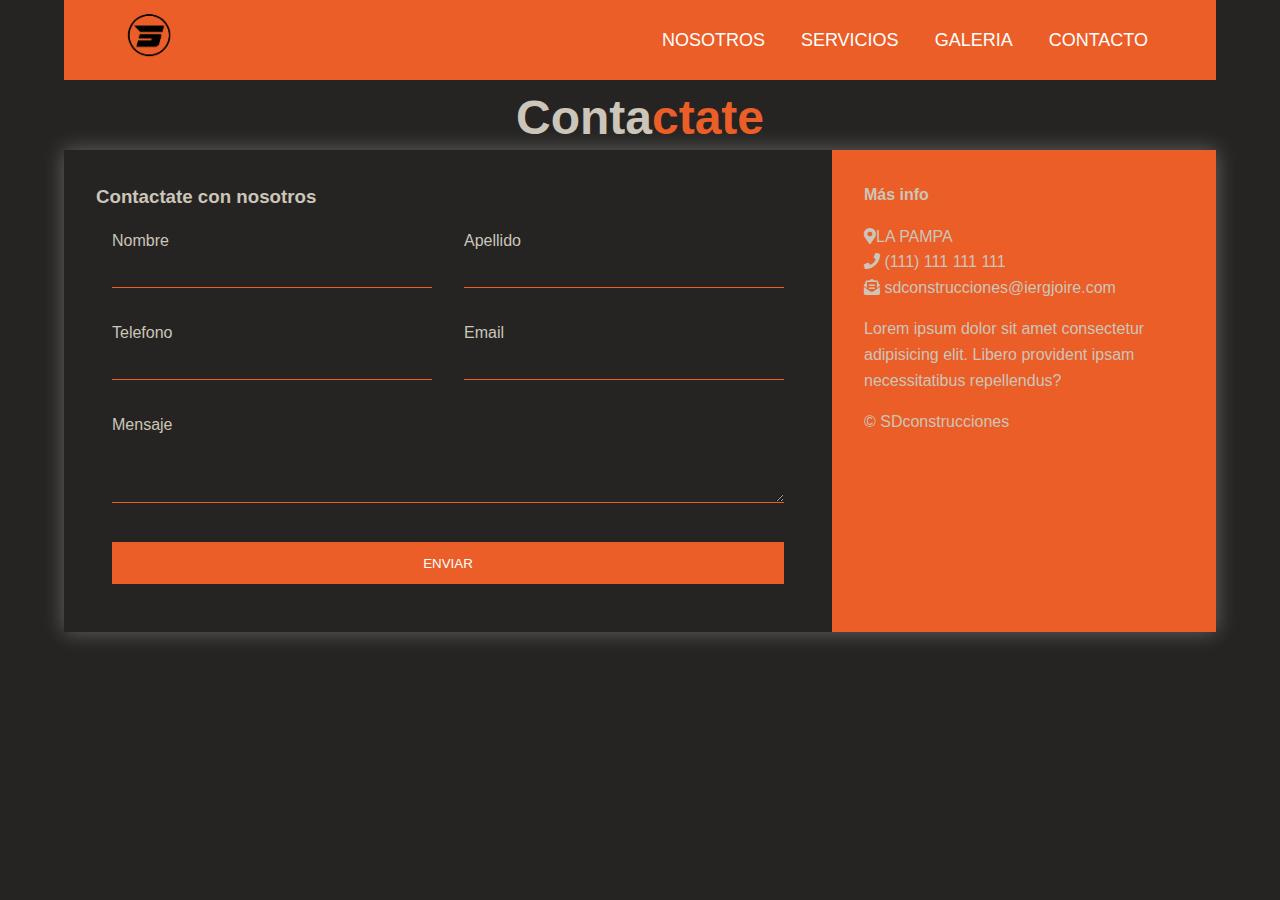
<file: PreEntrega1-Reinoso (2)/pages/contacto.html>
<!DOCTYPE html>
<html lang="en">
<head>
    <meta charset="UTF-8">
    <meta http-equiv="X-UA-Compatible" content="IE=edge">
    <meta name="viewport" content="width=device-width, initial-scale=1.0">
    <title>SD construcciones</title>
    <link rel="stylesheet" href="../styles/syles.css">
    <link href="https://cdnjs.cloudflare.com/ajax/libs/font-awesome/5.13.0/css/all.min.css" rel="stylesheet">
</head>
<body>

    <header>
        <nav>
            <a href="../index.html" class="enlace">
                <img src="../img/logo.png" alt="" class="logo">
            </a>
            <input type="checkbox" id="check">
            <label for="check" class="checkbtn">
                <i class="fas fa-bars"></i>
            </label>
            <ul>
                <li><a href="../pages/quienessomos.html">Nosotros</a></li>
                <li><a href="../pages/nuestrosservicios.html">Servicios</a></li>
                <li><a href="../pages/galeria.html">Galeria</a></li>
                <li><a href="../pages/contacto.html">Contacto</a></li>
            </ul>
        </nav>
    </header>

    <div class="content">

        <h1 class="logo">Conta<span>ctate</span></h1>

        <div class="contact-wrapper animated bounceInUp">
            <div class="contact-form">
                <h3>Contactate con nosotros</h3>
                <form action="">
                    <p>
                        <label>Nombre</label>
                        <input type="text" name="nombre">
                    </p>
                    <p>
                        <label>Apellido</label>
                        <input type="email" name="Apellido">
                    </p>
                    <p>
                        <label>Telefono</label>
                        <input type="tel" name="phone">
                    </p>
                    <p>
                        <label>Email</label>
                        <input type="text" name="email">
                    </p>
                    <p class="block">
                       <label>Mensaje</label> 
                        <textarea name="mensaje" rows="3"></textarea>
                    </p>
                    <p class="block">
                        <button>
                            Enviar
                        </button>
                    </p>
                </form>
            </div>
            <div class="contact-info">
                <h4>Más info</h4>
                <ul>
                    <li><i class="fas fa-map-marker-alt"></i>LA PAMPA</li>
                    <li><i class="fas fa-phone"></i> (111) 111 111 111</li>
                    <li><i class="fas fa-envelope-open-text"></i> sdconstrucciones@iergjoire.com</li>
                </ul>
                <p>Lorem ipsum dolor sit amet consectetur adipisicing elit. Libero provident ipsam necessitatibus repellendus?</p>
                <p>© SDconstrucciones</p>
            </div>
        </div>

    </div>


</body>
</html>
</file>
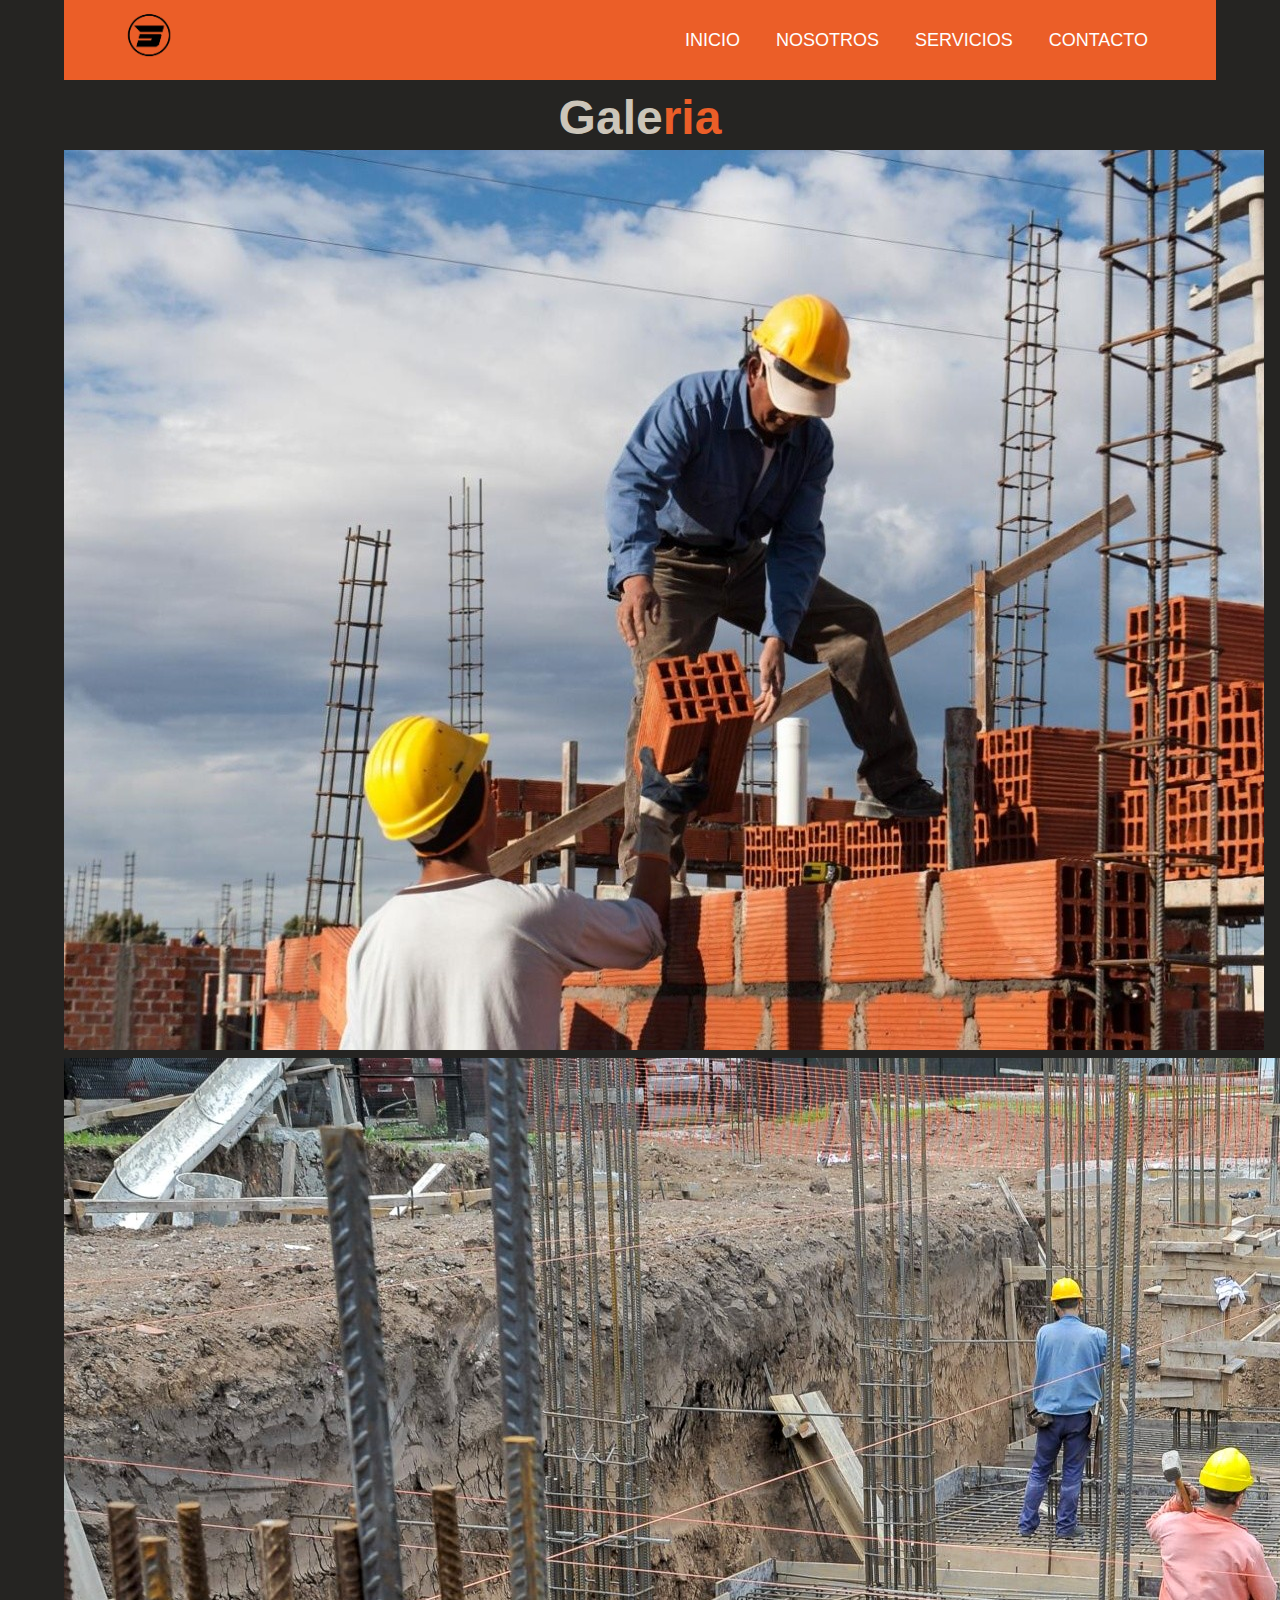
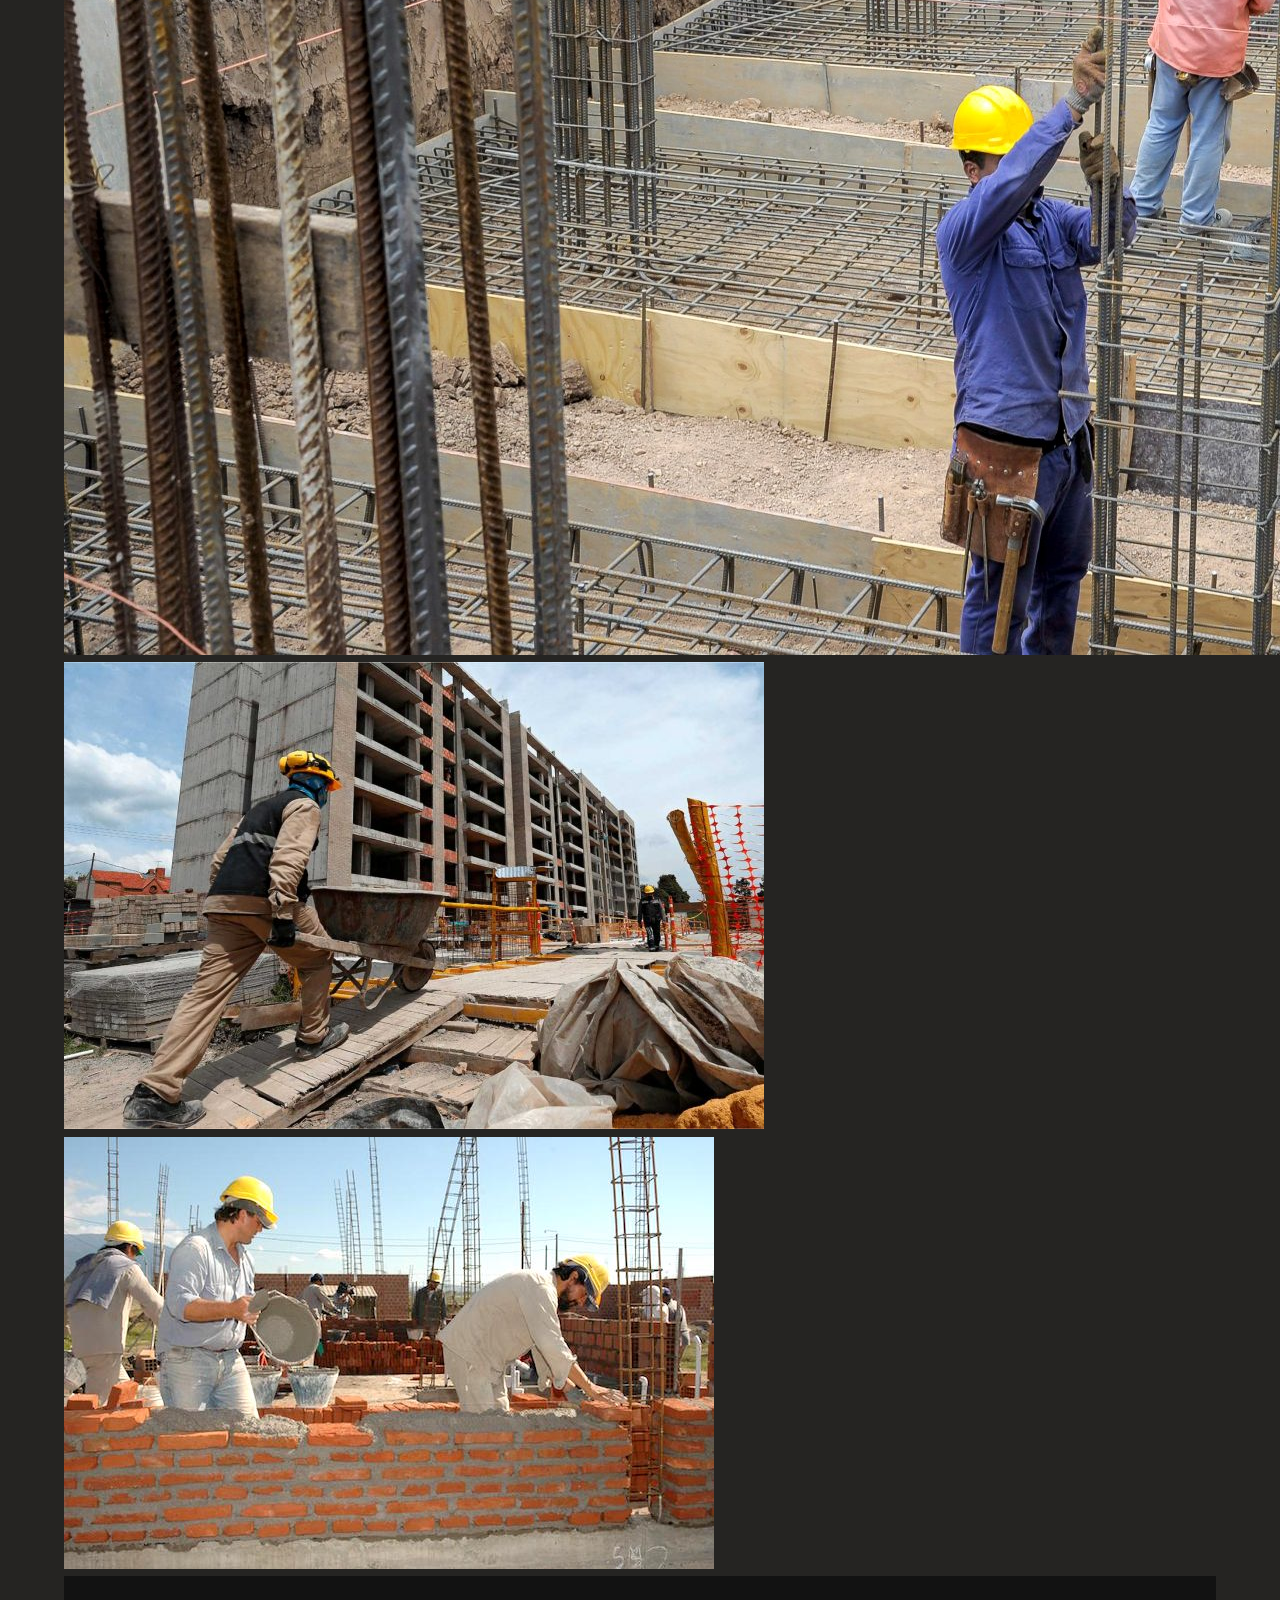
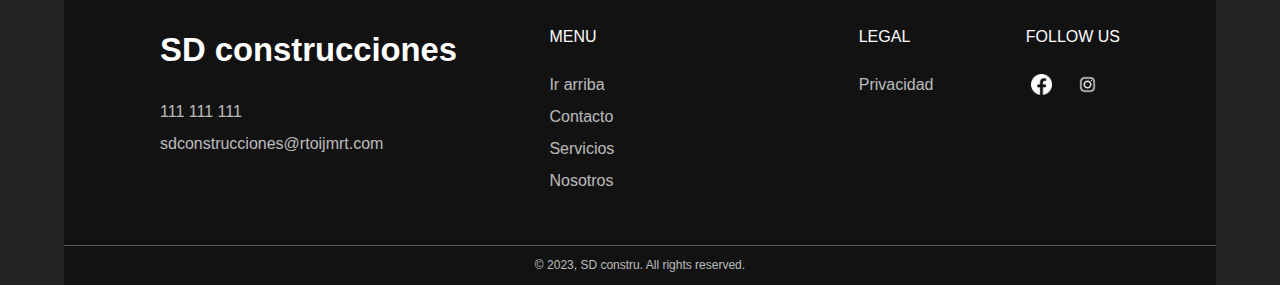
<file: PreEntrega1-Reinoso (2)/pages/galeria.html>
<!DOCTYPE html>
<html lang="en">
<head>
    <meta charset="UTF-8">
    <meta http-equiv="X-UA-Compatible" content="IE=edge">
    <meta name="viewport" content="width=device-width, initial-scale=1.0">
    <title>SD construcciones</title>
    <link rel="stylesheet" href="../styles/syles.css">
    <link href="https://cdnjs.cloudflare.com/ajax/libs/font-awesome/5.13.0/css/all.min.css" rel="stylesheet">

</head>
<body>
    <header>
        <nav>
            <a href="../index.html" class="enlace">
                <img src="../img/logo.png" alt="" class="logo">
            </a>
            <input type="checkbox" id="check">
            <label for="check" class="checkbtn">
                <i class="fas fa-bars"></i>
            </label>
            <ul>
                <li><a href="../index.html">Inicio</a></li>
                <li><a href="./quienessomos.html">Nosotros</a></li>
                <li><a href="./nuestrosservicios.html">Servicios</a></li>
                <li><a href="./contacto.html">Contacto</a></li>
            </ul>
        </nav>
    </header>
    <main>
        <div>
            <h1 class="logo">Gale<span>ria</span></h1>
    
        </div>
        <div>
            <img src="../img/imagen1.jpg" alt="">
            <img src="../img/imagen2.jpg" alt="">
            <img src="../img/imagen3.jpg" alt="">
            <img src="../img/imagen4.jpg" alt="">
        </div>
    </main>


    <footer>
        <div class="footer-container">
            <div class="footer-content-container">
                <h3 class="website-logo">SD construcciones</h3>
                <span class="footer-info">111 111 111</span>
                <span class="footer-info">sdconstrucciones@rtoijmrt.com</span>
            </div>
            <div class="footer-menus">
                <div class="footer-content-container">
                    <span class="menu-title">menu</span>
                    <a href="#" class="menu-item-footer">Ir arriba</a>
                    <a href="./contacto.html" class="menu-item-footer">Contacto</a>
                    <a href="./nuestrosservicios.html" class="menu-item-footer">Servicios</a>
                    <a href="./quienessomos.html" class="menu-item-footer">Nosotros</a>
                </div>
                <div class="footer-content-container">
                    <span class="menu-title">legal</span>
                    <a href="" class="menu-item-footer">Privacidad</a>
                </div>
            </div>
            
            <div class="footer-content-container">
                <span class="menu-title">follow us</span>
                <div class="social-container">
                    <a href="https://www.facebook.com/" class="social-link"></a>
                    <a href="https://www.instagram.com/" class="social-link"></a>
            
                </div>
            </div>
        </div>
        <div class="copyright-container">
            <span class="copyright">© 2023, SD constru. All rights reserved.</span>
        </div>
    </footer>
</body>
</html>
</file>
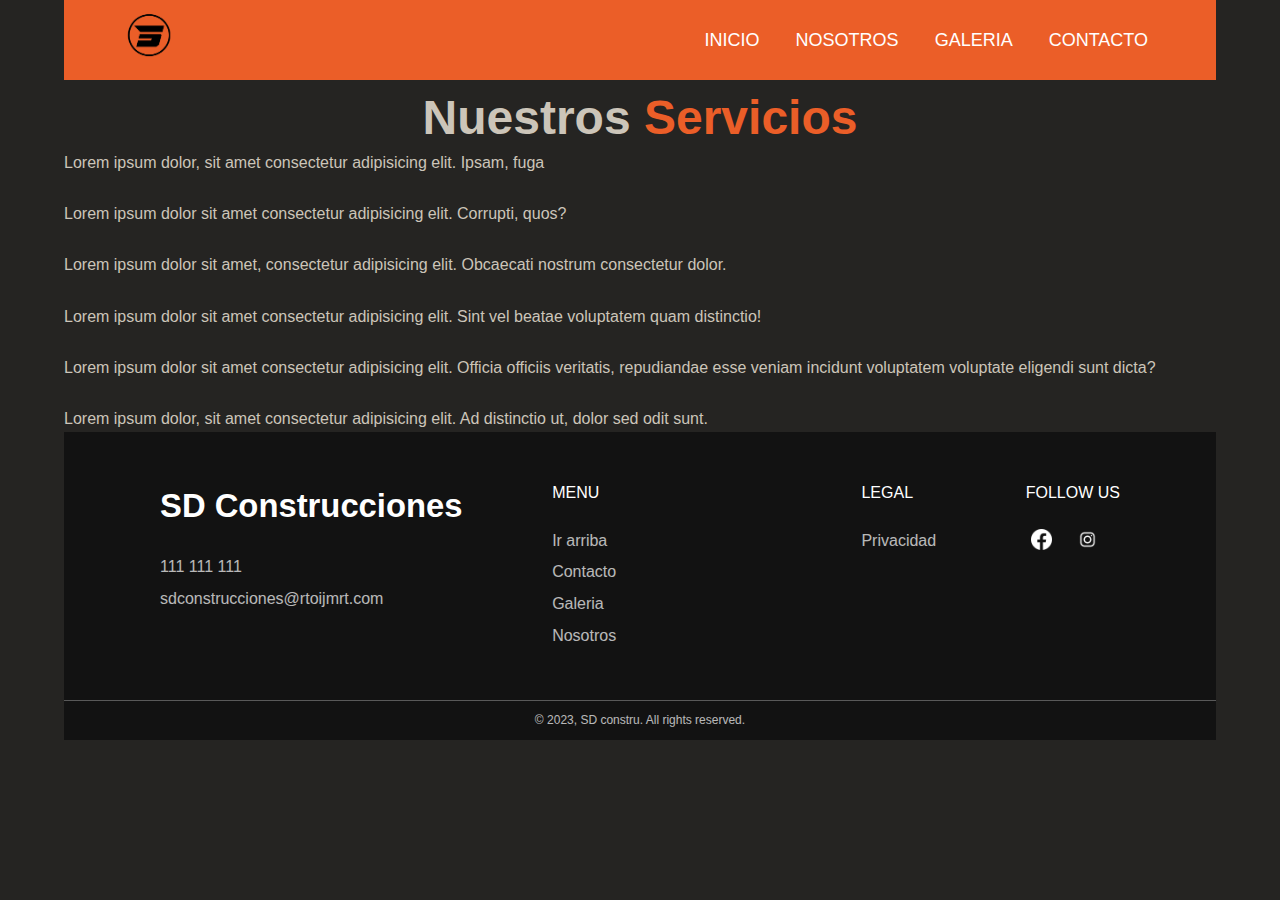
<file: PreEntrega1-Reinoso (2)/pages/nuestrosservicios.html>
<!DOCTYPE html>
<html lang="en">
<head>
    <meta charset="UTF-8">
    <meta http-equiv="X-UA-Compatible" content="IE=edge">
    <meta name="viewport" content="width=device-width, initial-scale=1.0">
    <title>SD construcciones</title>
    <link rel="stylesheet" href="../styles/syles.css">
    <link href="https://cdnjs.cloudflare.com/ajax/libs/font-awesome/5.13.0/css/all.min.css" rel="stylesheet">

</head>
<body>
    <header>
        <nav>
            <a href="../index.html" class="enlace">
                <img src="../img/logo.png" alt="" class="logo">
            </a>
            <input type="checkbox" id="check">
            <label for="check" class="checkbtn">
                <i class="fas fa-bars"></i>
            </label>
            <ul>
                <li><a href="../index.html">Inicio</a></li>
                <li><a href="./quienessomos.html">Nosotros</a></li>
                <li><a href="./galeria.html">Galeria</a></li>
                <li><a href="./contacto.html">Contacto</a></li>
            </ul>
        </nav>
    </header>
    <main>
        <h1 class="logo">Nuestros<span> Servicios</span></h1>
         <div>
        
            <p>Lorem ipsum dolor, sit amet consectetur adipisicing elit. Ipsam, fuga</p>
            <br>
            <p>Lorem ipsum dolor sit amet consectetur adipisicing elit. Corrupti, quos?</p>
            <br>
            <p>Lorem ipsum dolor sit amet, consectetur adipisicing elit. Obcaecati nostrum consectetur dolor.</p>
            <br>
            <p>Lorem ipsum dolor sit amet consectetur adipisicing elit. Sint vel beatae voluptatem quam distinctio!</p>
            <br>
            <p>Lorem ipsum dolor sit amet consectetur adipisicing elit. Officia officiis veritatis, repudiandae esse veniam incidunt voluptatem voluptate eligendi sunt dicta?</p>
            <br>
            <p>Lorem ipsum dolor, sit amet consectetur adipisicing elit. Ad distinctio ut, dolor sed odit sunt.</p>
        </div>
    </main>
    <footer class="footer">
        <div class="footer-container">
            <div class="footer-content-container">
                <h3 class="website-logo">SD Construcciones</h3>
                <span class="footer-info">111 111 111</span>
                <span class="footer-info">sdconstrucciones@rtoijmrt.com</span>
            </div>
            <div class="footer-menus">
                <div class="footer-content-container">
                    <span class="menu-title">menu</span>
                    <a href="#" class="menu-item-footer">Ir arriba</a>
                    <a href="./contacto.html" class="menu-item-footer">Contacto</a>
                    <a href="./galeria.html" class="menu-item-footer">Galeria</a>
                    <a href="./quienessomos.html" class="menu-item-footer">Nosotros</a>
                </div>
                <div class="footer-content-container">
                    <span class="menu-title">legal</span>
                    <a href="" class="menu-item-footer">Privacidad</a>
                </div>
            </div>
            
            <div class="footer-content-container">
                <span class="menu-title">follow us</span>
                <div class="social-container">
                    <a href="https://www.facebook.com/" class="social-link"></a>
                    <a href="https://www.instagram.com/" class="social-link"></a>
            
                </div>
            </div>
        </div>
        <div class="copyright-container">
            <span class="copyright">© 2023, SD constru. All rights reserved.</span>
        </div>
    </footer>

</body>
</html>
</file>
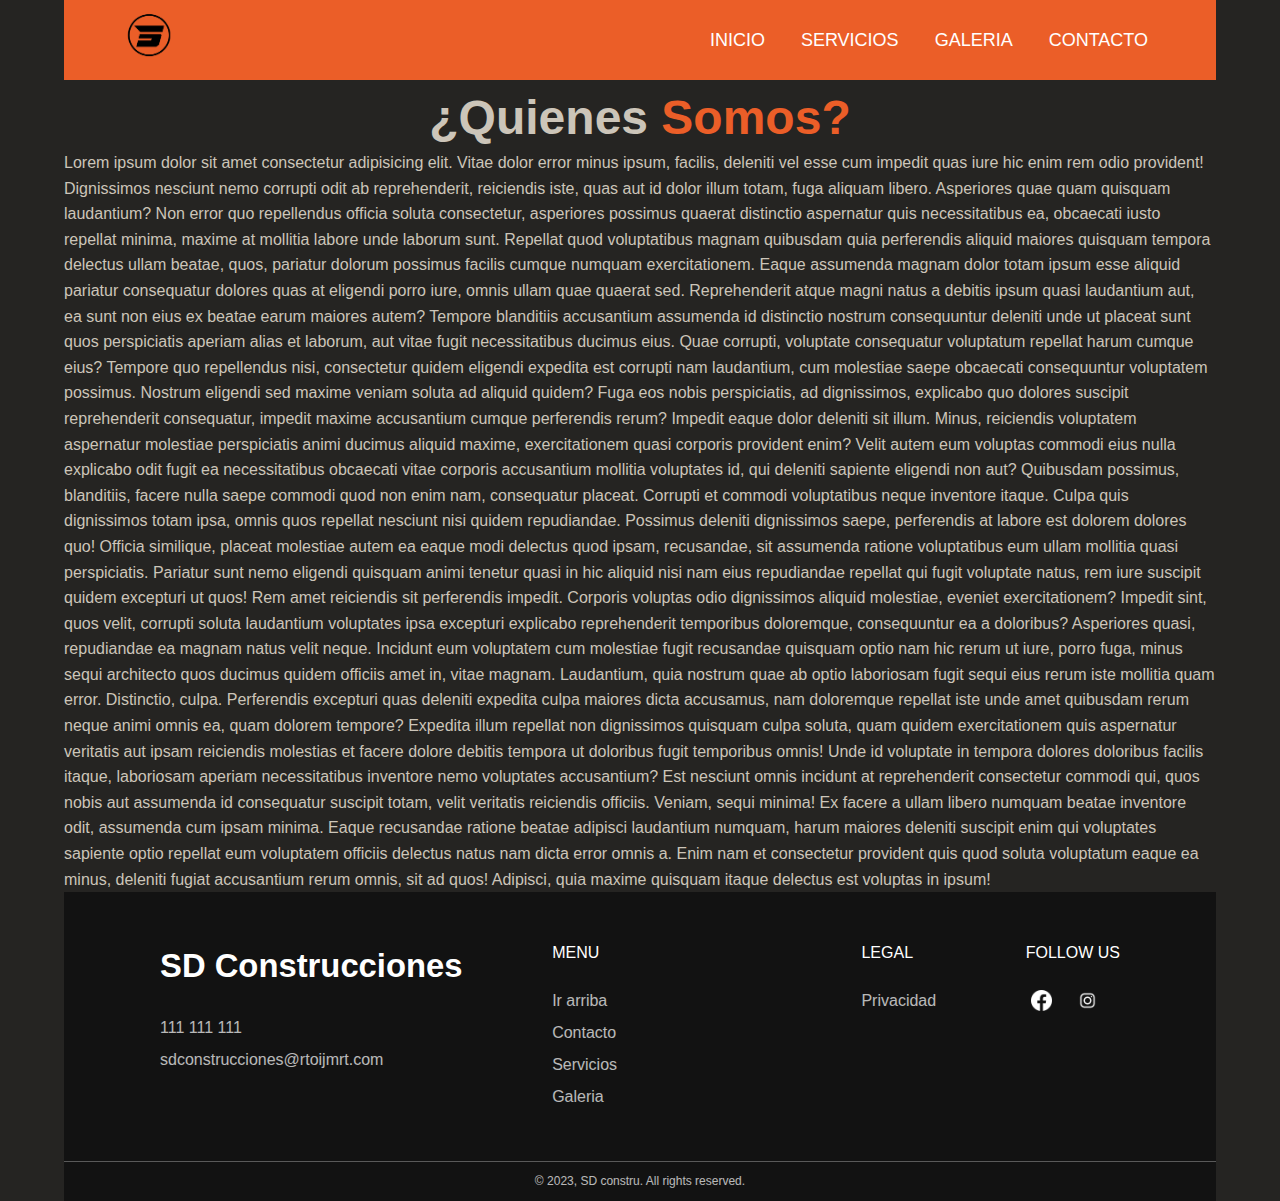
<file: PreEntrega1-Reinoso (2)/pages/quienessomos.html>
<!DOCTYPE html>
<html lang="en">
<head>
    <meta charset="UTF-8">
    <meta http-equiv="X-UA-Compatible" content="IE=edge">
    <meta name="viewport" content="width=device-width, initial-scale=1.0">
    <title>SD construcciones</title>
    <link rel="stylesheet" href="../styles/syles.css">
    <link href="https://cdnjs.cloudflare.com/ajax/libs/font-awesome/5.13.0/css/all.min.css" rel="stylesheet">

</head>
<body>
    <header>
        <nav>
            <a href="../index.html" class="enlace">
                <img src="../img/logo.png" alt="" class="logo">
            </a>
            <input type="checkbox" id="check">
            <label for="check" class="checkbtn">
                <i class="fas fa-bars"></i>
            </label>
            <ul>
                <li><a href="../index.html">Inicio</a></li>
                <li><a href="./nuestrosservicios.html">Servicios</a></li>
                <li><a href="./galeria.html">Galeria</a></li>
                <li><a href="./contacto.html">Contacto</a></li>
            </ul>
        </nav>
    </header>
   <div>
        <h1 class="logo">¿Quienes<span> Somos?</span></h1>
        <p>Lorem ipsum dolor sit amet consectetur adipisicing elit. Vitae dolor error minus ipsum, facilis, deleniti vel esse cum impedit quas iure hic enim rem odio provident! Dignissimos nesciunt nemo corrupti odit ab reprehenderit, reiciendis iste, quas aut id dolor illum totam, fuga aliquam libero. Asperiores quae quam quisquam laudantium? Non error quo repellendus officia soluta consectetur, asperiores possimus quaerat distinctio aspernatur quis necessitatibus ea, obcaecati iusto repellat minima, maxime at mollitia labore unde laborum sunt. Repellat quod voluptatibus magnam quibusdam quia perferendis aliquid maiores quisquam tempora delectus ullam beatae, quos, pariatur dolorum possimus facilis cumque numquam exercitationem. Eaque assumenda magnam dolor totam ipsum esse aliquid pariatur consequatur dolores quas at eligendi porro iure, omnis ullam quae quaerat sed. Reprehenderit atque magni natus a debitis ipsum quasi laudantium aut, ea sunt non eius ex beatae earum maiores autem? Tempore blanditiis accusantium assumenda id distinctio nostrum consequuntur deleniti unde ut placeat sunt quos perspiciatis aperiam alias et laborum, aut vitae fugit necessitatibus ducimus eius. Quae corrupti, voluptate consequatur voluptatum repellat harum cumque eius? Tempore quo repellendus nisi, consectetur quidem eligendi expedita est corrupti nam laudantium, cum molestiae saepe obcaecati consequuntur voluptatem possimus. Nostrum eligendi sed maxime veniam soluta ad aliquid quidem? Fuga eos nobis perspiciatis, ad dignissimos, explicabo quo dolores suscipit reprehenderit consequatur, impedit maxime accusantium cumque perferendis rerum? Impedit eaque dolor deleniti sit illum. Minus, reiciendis voluptatem aspernatur molestiae perspiciatis animi ducimus aliquid maxime, exercitationem quasi corporis provident enim? Velit autem eum voluptas commodi eius nulla explicabo odit fugit ea necessitatibus obcaecati vitae corporis accusantium mollitia voluptates id, qui deleniti sapiente eligendi non aut? Quibusdam possimus, blanditiis, facere nulla saepe commodi quod non enim nam, consequatur placeat. Corrupti et commodi voluptatibus neque inventore itaque. Culpa quis dignissimos totam ipsa, omnis quos repellat nesciunt nisi quidem repudiandae. Possimus deleniti dignissimos saepe, perferendis at labore est dolorem dolores quo! Officia similique, placeat molestiae autem ea eaque modi delectus quod ipsam, recusandae, sit assumenda ratione voluptatibus eum ullam mollitia quasi perspiciatis. Pariatur sunt nemo eligendi quisquam animi tenetur quasi in hic aliquid nisi nam eius repudiandae repellat qui fugit voluptate natus, rem iure suscipit quidem excepturi ut quos! Rem amet reiciendis sit perferendis impedit. Corporis voluptas odio dignissimos aliquid molestiae, eveniet exercitationem? Impedit sint, quos velit, corrupti soluta laudantium voluptates ipsa excepturi explicabo reprehenderit temporibus doloremque, consequuntur ea a doloribus? Asperiores quasi, repudiandae ea magnam natus velit neque. Incidunt eum voluptatem cum molestiae fugit recusandae quisquam optio nam hic rerum ut iure, porro fuga, minus sequi architecto quos ducimus quidem officiis amet in, vitae magnam. Laudantium, quia nostrum quae ab optio laboriosam fugit sequi eius rerum iste mollitia quam error. Distinctio, culpa. Perferendis excepturi quas deleniti expedita culpa maiores dicta accusamus, nam doloremque repellat iste unde amet quibusdam rerum neque animi omnis ea, quam dolorem tempore? Expedita illum repellat non dignissimos quisquam culpa soluta, quam quidem exercitationem quis aspernatur veritatis aut ipsam reiciendis molestias et facere dolore debitis tempora ut doloribus fugit temporibus omnis! Unde id voluptate in tempora dolores doloribus facilis itaque, laboriosam aperiam necessitatibus inventore nemo voluptates accusantium? Est nesciunt omnis incidunt at reprehenderit consectetur commodi qui, quos nobis aut assumenda id consequatur suscipit totam, velit veritatis reiciendis officiis. Veniam, sequi minima! Ex facere a ullam libero numquam beatae inventore odit, assumenda cum ipsam minima. Eaque recusandae ratione beatae adipisci laudantium numquam, harum maiores deleniti suscipit enim qui voluptates sapiente optio repellat eum voluptatem officiis delectus natus nam dicta error omnis a. Enim nam et consectetur provident quis quod soluta voluptatum eaque ea minus, deleniti fugiat accusantium rerum omnis, sit ad quos! Adipisci, quia maxime quisquam itaque delectus est voluptas in ipsum!</p>
    </div>
    <footer class="footer">
        <div class="footer-container">
            <div class="footer-content-container">
                <h3 class="website-logo">SD Construcciones</h3>
                <span class="footer-info">111 111 111</span>
                <span class="footer-info">sdconstrucciones@rtoijmrt.com</span>
            </div>
            <div class="footer-menus">
                <div class="footer-content-container">
                    <span class="menu-title">menu</span>
                    <a href="#" class="menu-item-footer">Ir arriba</a>
                    <a href="./contacto.html" class="menu-item-footer">Contacto</a>
                    <a href="./nuestrosservicios.html" class="menu-item-footer">Servicios</a>
                    <a href="./galeria.html" class="menu-item-footer">Galeria</a>
                </div>
                <div class="footer-content-container">
                    <span class="menu-title">legal</span>
                    <a href="" class="menu-item-footer">Privacidad</a>
                </div>
            </div>
            
            <div class="footer-content-container">
                <span class="menu-title">follow us</span>
                <div class="social-container">
                    <a href="https://www.facebook.com/" class="social-link"></a>
                    <a href="https://www.instagram.com/" class="social-link"></a>
            
                </div>
            </div>
        </div>
        <div class="copyright-container">
            <span class="copyright">© 2023, SD constru. All rights reserved.</span>
        </div>
    </footer>
</body>
</html>
</file>
<file: PreEntrega1-Reinoso (2)/styles/syles.css>
*{
    padding: 0;
    margin: 0;
    text-decoration: none;
    list-style: none;
    box-sizing: border-box;
    font-family: Arial, Helvetica, sans-serif;
}
nav{
    background: #eb5e28;
    height: 80px;
    width: 100%;
    padding: 0 50px;
    display: flex;
    align-items: center;
    justify-content: space-between;
}
.logo{
    height: 70px;
}
nav ul{
    display: flex;
    justify-content: center;
}
nav ul li{
    margin: 0 5px;
}
nav ul li a{
    color: #fff;
    font-size: 18px;
    padding: 7px 13px;
    border-radius: 3px;
    text-transform: uppercase;
}
li a.active, li a:hover{
    background: #403d39;
    transition: .5s;
}
.checkbtn{
    font-size: 30px;
    color: #252422;
    cursor: pointer;
    display: none;
}
#check{
    display: none;
}
.banner{
    background: linear-gradient(to right, #403d39, #252420), url(fondo.jpg)	no-repeat;
    background-size: cover;
    background-position: center center;
    height: calc(100vh - 80px);
    display: flex;
    align-items: center;
    justify-content: center;
    flex-direction: column;
}
.banner .row h2{
    text-align: center;
    font-size: 4rem;
    color: white;
    margin:0 1.5rem;
} 

.banner .btnServices{
    margin-top: 3rem;
    background-color: #eb5e28;
    color: rgb(255, 255, 255);
    padding: 15px 25px;
    border-radius: 5px;
    font-size: 1.5rem;
}

.change {
    display: inline-block;
    vertical-align: bottom;
    animation: blinker 2s linear infinite;
    animation-delay: -1s;
}

.change span {
    color: #ffff;
    float: left;
    overflow: hidden;
    animation: hideShow 12s linear infinite;
}

.change span:nth-child(1) { animation-delay: -0s; }
.change span:nth-child(2) { animation-delay: -2s; }
.change span:nth-child(3) { animation-delay: -4s; }
.change span:nth-child(4) { animation-delay: -6s; }
.change span:nth-child(5) { animation-delay: -8s; }
.change span:nth-child(6) { animation-delay: -10s; }

@keyframes blinker {
50% {
    opacity: 0;
}
}
@keyframes hideShow {
0%, 16.6%, 33.33%, 100% { width: 0; }
16.66%, 33.3% { width: auto; }
}

.products .row{
    display: flex;
    align-items: center;
    justify-content: space-around;
    flex-wrap: wrap;
}
.products .row .box{
    width: 320px;
    border: solid
}

@media (max-width: 952px){
    nav ul li a{
        font-size: 16px;
    }
}

@media (max-width: 858px){
    .checkbtn{
        display: flex;
    }
    nav{
        padding: 0 30px;
    }
    ul{
        position: absolute;
        width: 100%;
        height: calc(100vh - 80px);
        background: #252420;
        top: 80px;
        left: -100%;
        text-align: center;
        transition: all .5s;
        flex-direction: column;
        z-index: 10;
    }
    nav ul li{
        margin: 20px 0;
    }
    nav ul li a{
        font-size: 20px;
    }
    li a:hover, li a.active{
     background: #403d39;
     color: #eb5e28;
    }
    #check:checked ~ ul{
        left:0;
    }
    .banner .row h2{
        font-size: 3rem;
    } 
    .banner .btnServices{
        margin-top: 3rem;
        padding: 10px 20px;
        border-radius: 5px;
        font-size: 1.3rem;
    }
}

footer{
    position: relative;
    bottom: 0;
    left: 0;
    height: fit-content;
    width: 100%;
    display: flex;
    justify-content: center;
    align-items: center;
    flex-direction: column;
    background-color: var(--dark);
    color: white;
    background-color: #121212;
}

.copyright-container{
    width: 100%;
    display: flex;
    justify-content: center;
    align-items: center;
    border-top: 1px solid rgba(255, 255, 255, 0.3);
}

.copyright{
    font-size: 12px;
    opacity: 0.7;
    font-weight: 400;
    padding: 10px 0;
}

.footer-menus{
    display: flex;
    justify-content: space-between;
    align-items: flex-start;
    width: 40%;
}

.footer-container{
    height: fit-content;
    width: 100%;
    padding: 3rem 6rem;
    box-sizing: border-box;
    display: flex;
    justify-content: space-between;
    align-items: flex-start;
}

.footer-content-container{
    display: flex;
    justify-content: flex-start;
    align-items: flex-start;
    flex-direction: column;
}

footer .website-logo{
    margin-bottom: 1.2rem;
    font-size: calc(1vw + 20px);
}

.footer-info, .menu-item-footer{
    margin: 0.2rem 0;
    opacity: 0.7;
    color: white;
    text-decoration: none;
    transition: 0.5s;
}

.menu-item-footer:hover{
    opacity: 1;
}

.menu-title{
    font-size: var(--medium-text-font);
    font-weight: 400;
    text-transform: uppercase;
    margin-bottom: 1.2rem;
}

.social-container{
    display: flex;
    justify-content: center;
    align-items: center;
    height: 30px;
    width: 100%;
}

.social-link{
    height: 100%;
    width: 30px;
    background-image: url(../img/FacebookBlanco.png);
    background-size: 70%;
    background-position: center;
    margin-right: 1rem;
    background-repeat: no-repeat;
}

.social-link:hover{
    opacity: 0.7;
}

footer .social-link:nth-of-type(2){
    background-image: url(../img/InstagramBlanco.png);
}


@media (max-width: 768px){
    
    .footer-container{
        padding: 2rem;
        flex-direction: column;
    }

    .footer-content-container{
        width: 100%;
        padding: 2rem 0;
        border-bottom: 1px solid #2A2A2A;
        justify-content: center;
        align-items: center;
    }

    .footer-content-container:nth-of-type(1){
        align-items: flex-start;
    }
    .footer-content-container:nth-of-type(3){
        border-bottom: none;
        padding-bottom: 0;
    }

    .footer-menus{
        width: 100%;
        display: flex;
        justify-content: space-between;
        align-items: flex-start;
        border-bottom: 1px solid #2A2A2A;
    }

    .footer-menus .footer-content-container:nth-of-type(1){
        width: 45%;
        align-items: flex-start;
        border-bottom: none;
    }
    .footer-menus .footer-content-container:nth-of-type(2){
        width: 45%;
        align-items: flex-start;
        border-bottom: none;
    }
}
.redess{

}
/* contacto*/
* {
    box-sizing: border-box;
}

body {
    background: #252422;
    color: #ccc5b9;
    line-height: 1.6;
    font-family: 'Quicksand', sans-serif;
    padding: 0 1.5em;
}

.container {
    max-width: 1170px;
    margin-left: auto;
    margin-right: auto;
    padding: 1.5em;
}

ul {
    list-style: none;
    padding: 0;
}

.logo {
    text-align: center;
    font-size: 3em;
}

.logo span {
    color: #eb5e28;
}

.contact-wrapper {
    box-shadow: 0 0 20px 0 rgba(255, 255, 255, .3);
}

.contact-wrapper > * {
    padding: 1em;
}

.contact-form {
    background: #252422;
}

.contact-form form {
    display: grid;
    grid-template-columns: 1fr 1fr;
}

.contact-form form label {
    display: block;
}

.contact-form form p {
    margin: 0;
    padding: 1em;
}

.contact-form form .block {
    grid-column: 1 / 3;
}

.contact-form form button,
.contact-form form input,
.contact-form form textarea {
    width: 100%;
    padding: .7em;
    border: none;
    background: none;
    outline: 0;
    color: #fff;
    border-bottom: 1px solid #eb5e28;
}

.contact-form form button {
    background: #eb5e28;
    border: 0;
    text-transform: uppercase;
    padding: 1em;
}

.contact-form form button:hover,
.contact-form form button:focus {
    background: #eb5e28;
    color: rgb(0, 0, 0);
    transition: background-color 1s ease-out;
    outline: 0;
}

.contact-info {
    background: #eb5e28;
}

.contact-info h4, .contact-info ul, .contact-info p {
    text-align: center;
    margin: 0 0 1rem 0;
}

/* LARGE SIZE */
@media(min-width: 700px) {
    body {
        padding: 0 4em;
    }
    .contact-wrapper {
        display: grid;
        grid-template-columns: 2fr 1fr;
    }
    .contact-wrapper > * {
        padding: 2em;
    }
    .contact-info h4,
    .contact-info ul,
    .contact-info p {
        text-align: left;
    }
}
</file>
